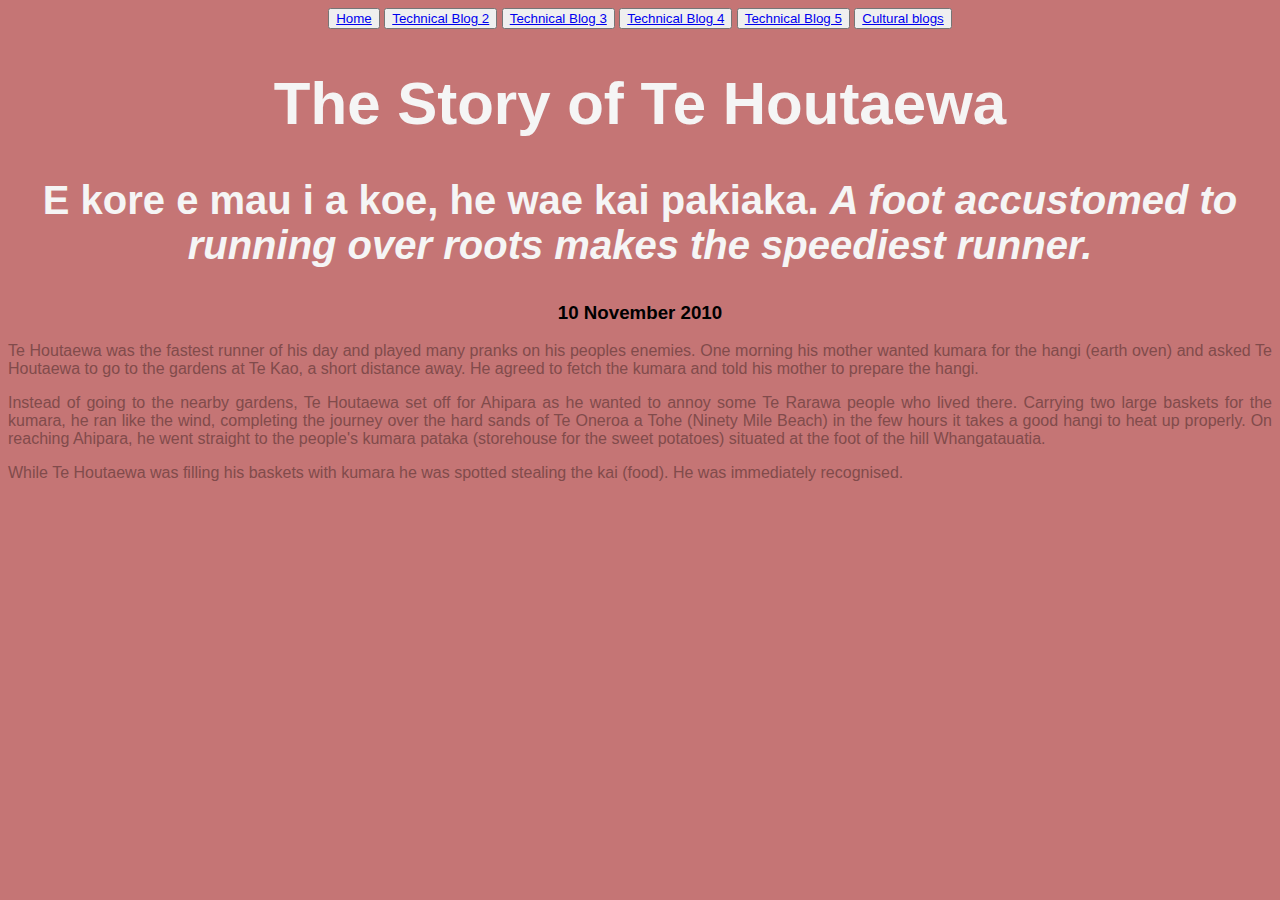
<file: blog/sprint1-technical.html>
<!DOCTYPE html>
<html>
  <head>
    <title>Stories and Legends</title>
    <meta charset="UTF-8">
    <link href="../styles/main.css" rel="stylesheet" type="text/css">
  </head>
  
  <body>
    <nav>
      <button><a href="../index.html">Home</a></button>
      
      <!-- link to list of tech page -->   
      <button><a href="sprint2_technical.html">Technical Blog 2</a></button>
      <button><a href="sprint3_technical.html">Technical Blog 3</a></button>
      <button><a href="sprint4_technical.html">Technical Blog 4</a></button>
      <button><a href="sprint5_technical.html">Technical Blog 5</a></button>

      <!-- link to lists of sprint1-5 reflections when click cultural blog -->
      <button><a href="sprint1-cultural.html">Cultural blogs</a></button>
    </nav>

    <h1>The Story of Te Houtaewa</h1>
    <h2>E kore e mau i a koe, he wae kai pakiaka. <em>A foot accustomed to running over roots makes the speediest runner.</em> </h2>
    <h3>10 November 2010</h3>
    
    <p>
      Te Houtaewa was the fastest runner of his day and played many pranks on his peoples enemies. One morning his mother wanted kumara for the hangi (earth oven) and asked Te Houtaewa to go to the gardens at Te Kao, a short distance away. He agreed to fetch the kumara and told his mother to prepare the hangi.
    </p>
    <p>
      Instead of going to the nearby gardens, Te Houtaewa set off for Ahipara as he wanted to annoy some Te Rarawa people who lived there. Carrying two large baskets for the kumara, he ran like the wind, completing the journey over the hard sands of Te Oneroa a Tohe (Ninety Mile Beach) in the few hours it takes a good hangi to heat up properly. On reaching Ahipara, he went straight to the people's kumara pataka (storehouse for the sweet potatoes) situated at the foot of the hill Whangatauatia.
    </p>
    <p>
      While Te Houtaewa was filling his baskets with kumara he was spotted stealing the kai (food). He was immediately recognised.
    </p>
    
    <!-- this is a comment. -->
  
  </body>
</html>
</file>
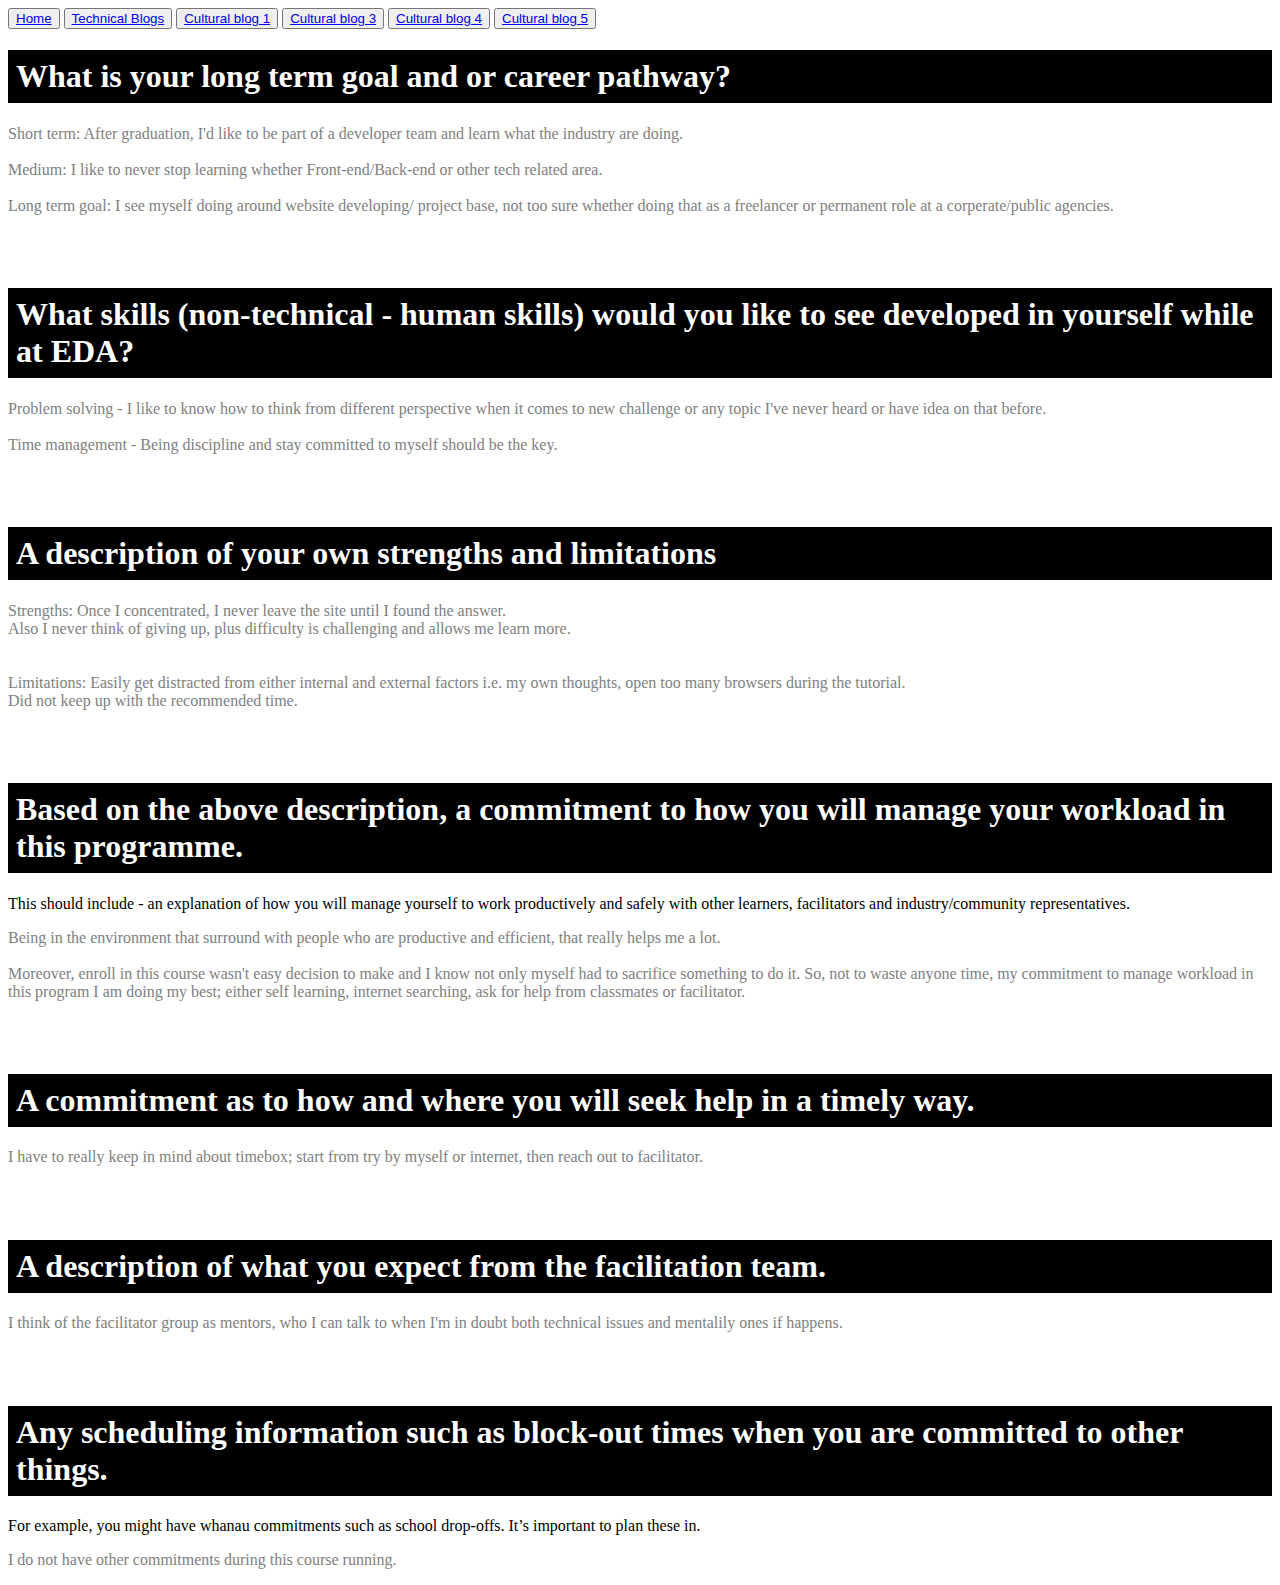
<file: blog/sprint2-cultural.html>
<!DOCTYPE html>
<html lang="en">
    <head>
        <meta charset="UTF-8">
        <meta name="viewport" content="width=device-width, initial-scale=1.0">
        <meta http-equiv="X-UA-Compatible" content="ie=edge">
        <title>Learning Plan</title>
    </head>

    <style>
            .questions {
              background-color: black; 
              color: white; 
              padding: 8px; 
              
            }
            
            .answers {
              color: gray; 
    </style>

    <nav>
        <button><a href="../index.html">Home</a></button>
        
        <!-- link to list of tech page -->   
        <button><a href="sprint1-technical.html">Technical Blogs</a></button>
                
        <!-- link to lists of sprint1-5 reflections when click cultural blog -->
        <button><a href="sprint1-cultural.html">Cultural blog 1</a></button>
        <button><a href="sprint3-cultural.html">Cultural blog 3</a></button>
        <button><a href="sprint4-cultural.html">Cultural blog 4</a></button>
        <button><a href="sprint5-cultural.html">Cultural blog 5</a></button>
    </nav>


    <body>
        <h1 class="questions">What is your long term goal and or career pathway?</h1> 
        
            <p class="answers">
                
                Short term: After graduation, I'd like to be part of a developer team and learn what the industry are doing.<br>
                    <br>
                Medium: I like to never stop learning whether Front-end/Back-end or other tech related area.<br>
                    <br>
                Long term goal: I see myself doing around website developing/ project base,
                not too sure whether doing that as a freelancer or permanent role at a corperate/public agencies.
            </p>
        
        <br><br>
        
        <h1 class="questions">What skills (non-technical - human skills) would you like to see developed in yourself while at EDA?</h1>
            
            <p class="answers">
                Problem solving - I like to know how to think from different perspective when it comes to new challenge or any topic I've never heard or have idea on that before.<br>
                    <br>
                Time management - Being discipline and stay committed to myself should be the key.
            </p>

        <br><br>

        <h1 class="questions">A description of your own strengths and limitations</h1>
        
            <p class="answers">
            
                Strengths: Once I concentrated, I never leave the site until I found the answer.<br>
                Also I never think of giving up, plus difficulty is challenging and allows me learn more.<br><br>
                    <br>
                Limitations: Easily get distracted from either internal and external factors i.e. my own thoughts, open too many browsers during the tutorial.<br>
                Did not keep up with the recommended time.
            </p>

        <br><br>
        
        <h1 class="questions">Based on the above description, a commitment to how you will manage your workload in this programme.</h1>

           <p>This should include - an explanation of how you will manage yourself to work productively and safely with other learners,
           facilitators and industry/community representatives.</p>
        
           <p class="answers">
                Being in the environment that surround with people who are productive and efficient, that really helps me a lot.<br><br>
                Moreover, enroll in this course wasn't easy decision to make and I know not only myself had to sacrifice something to do it.
                So, not to waste anyone time, my commitment to manage workload in this program I am doing my best;
                either self learning, internet searching, ask for help from classmates or facilitator.
           </p>     


        <br><br>

        <h1 class="questions">A commitment as to how and where you will seek help in a timely way.</h1>

            <p class="answers">
                I have to really keep in mind about timebox; start from try by myself or internet, then reach out to facilitator.
            </p>

        <br><br>
        
        <h1 class="questions">A description of what you expect from the facilitation team.</h1>

            <p class="answers">
            I think of the facilitator group as mentors, who I can talk to when I'm in doubt both technical issues and mentalily ones if happens.
            </p>

        <br><br>

        <h1 class="questions">Any scheduling information such as block-out times when you are committed to other things.</h1>
        For example, you might have whanau commitments such as school drop-offs. It’s important to plan these in.

            <p class="answers">I do not have other commitments during this course running.</p>

        
    </body>
</html>
</file>
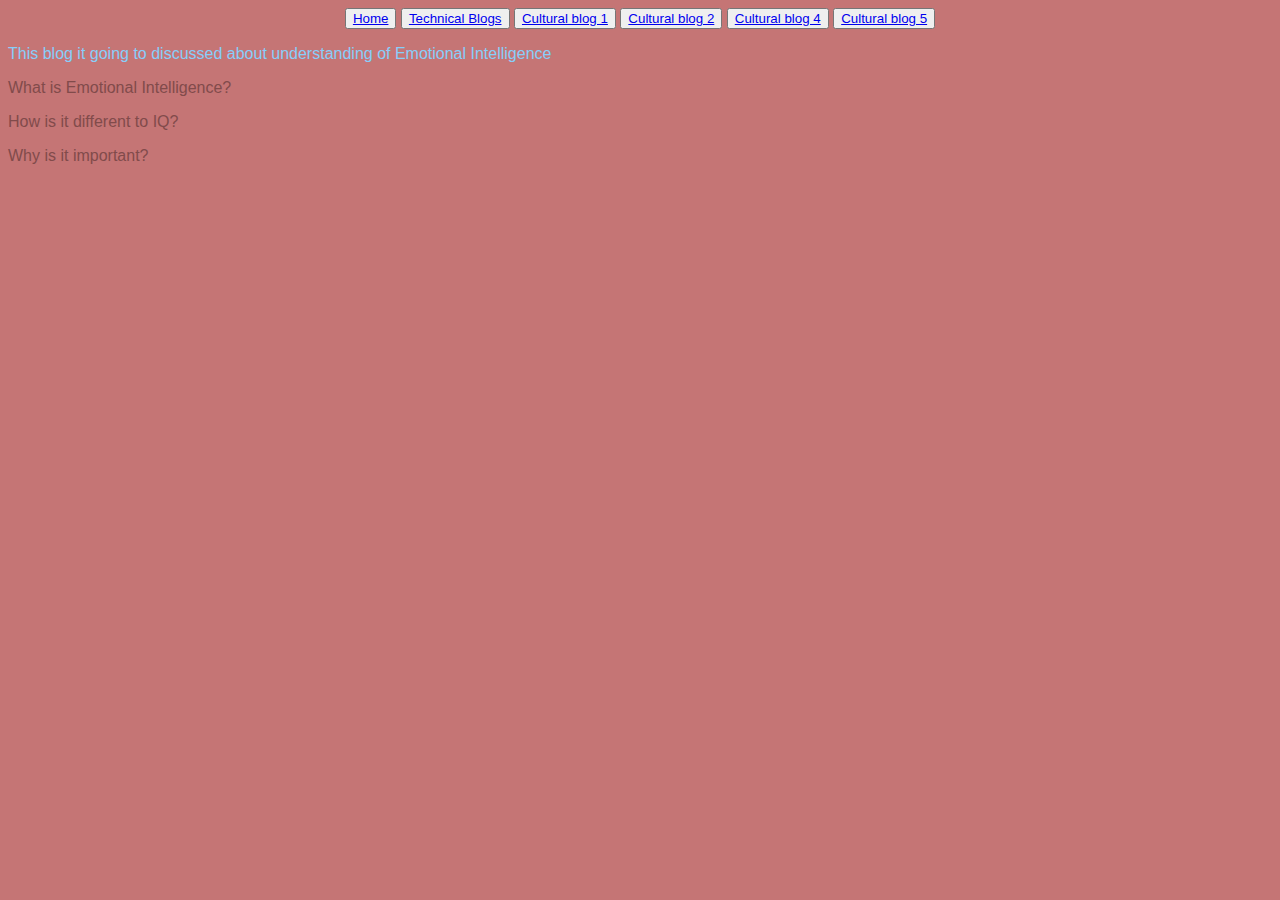
<file: blog/sprint3-cultural.html>
<!DOCTYPE html>
<html lang="en">
    <head>
        <meta charset="UTF-8">
        <meta name="viewport" content="width=device-width, initial-scale=1.0">
        <meta http-equiv="X-UA-Compatible" content="ie=edge">
        <link href="../styles/main.css" rel="stylesheet" type="text/css">
        <title>Emotional Intelligence Blog</title>
    </head>

    <nav>
        <button><a href="../index.html">Home</a></button>
        
        <!-- link to list of tech page -->   
        <button><a href="sprint1-technical.html">Technical Blogs</a></button>
                
        <!-- link to lists of sprint1-5 reflections when click cultural blog -->
        <button><a href="sprint1-cultural.html">Cultural blog 1</a></button>
        <button><a href="sprint2-cultural.html">Cultural blog 2</a></button>
        <button><a href="sprint4-cultural.html">Cultural blog 4</a></button>
        <button><a href="sprint5-cultural.html">Cultural blog 5</a></button>
    </nav>

    <body>
        <p style="color:lightskyblue">This blog it going to discussed about understanding of Emotional Intelligence</p>
      
        <!--In the last Core Exercise you spent some time researching EQ and IQ. Use those insights for your cultural blog post.-->
        
        <p>What is Emotional Intelligence?</p>

        <p>How is it different to IQ?</p>

        <p>Why is it important?</p>
        
        

        
        
        
    </body>
</html>
</file>
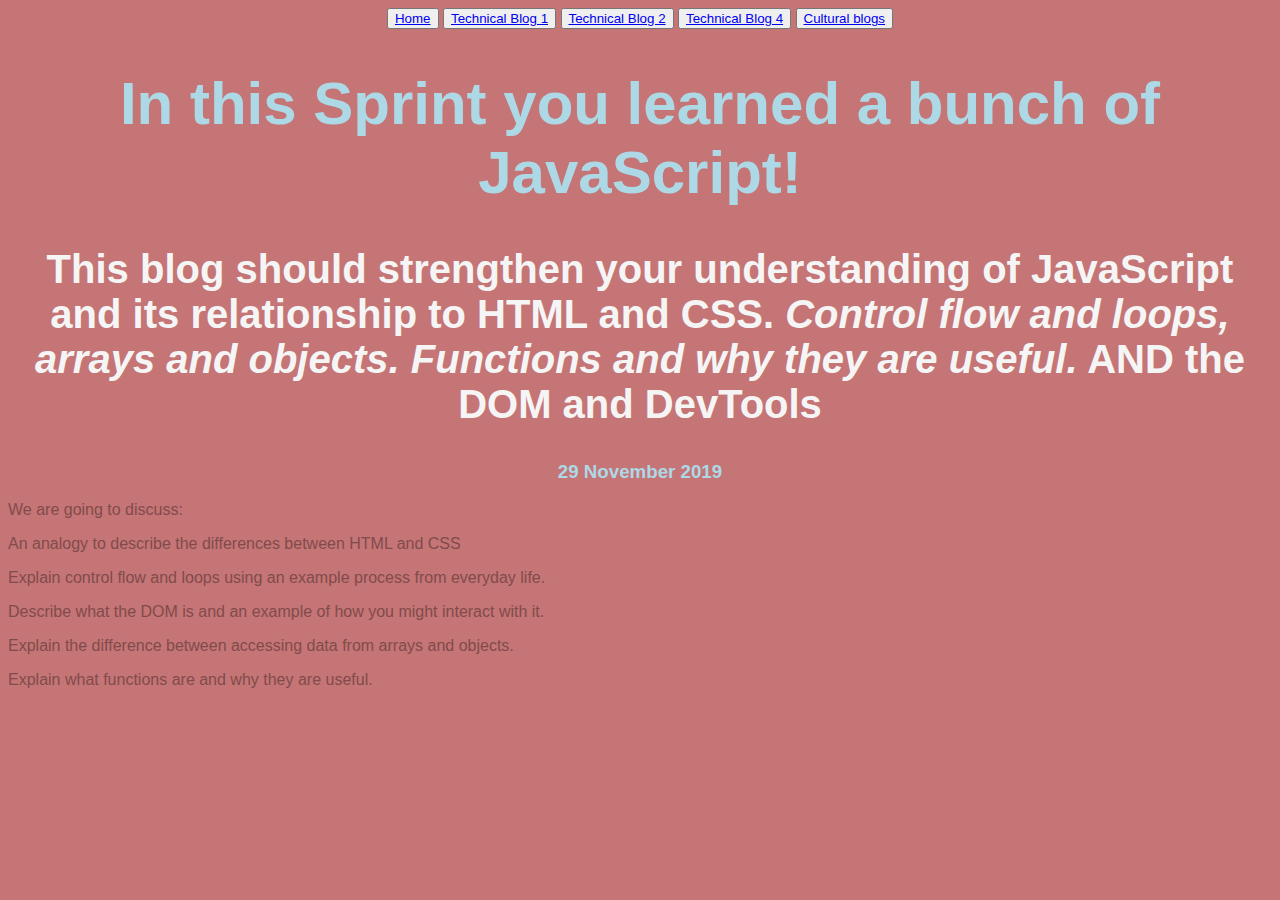
<file: blog/sprint3_technical.html>
<!DOCTYPE html>
<html>
  <head>
    <title>Sprint3 Technical</title>
    <meta charset="UTF-8">
    <link href="../styles/main.css" rel="stylesheet" type="text/css">
  </head>

  <nav>
    <button><a href="../index.html">Home</a></button>
    
    <!-- link to list of tech page -->   
    <button><a href="sprint1-technical.html">Technical Blog 1</a></button>
    <button><a href="sprint2_technical.html">Technical Blog 2</a></button>
    <button><a href="sprint4_technical.html">Technical Blog 4</a></button>
    
    <!-- link to lists of sprint1-5 reflections when click cultural blog -->
    <button><a href="sprint1-cultural.html">Cultural blogs</a></button>
  </nav>

  
  <body>
    <h1 style="color:lightblue;">In this Sprint you learned a bunch of JavaScript!</h1>
    <h2>This blog should strengthen your understanding of JavaScript and its relationship to HTML and CSS.<em> Control flow and loops, arrays and objects.
        Functions and why they are useful.</em> AND the DOM and DevTools  </h2>
    <h3 style="color:lightblue;">29 November 2019</h3>
    
    <p>We are going to discuss:</p>

    <p>An analogy to describe the differences between HTML and CSS</p>
  
    <p>Explain control flow and loops using an example process from everyday life.
    </p>

    <p>Describe what the DOM is and an example of how you might interact with it.
    </p>
    
    <p>Explain the difference between accessing data from arrays and objects.
    </p>
    
    <p>Explain what functions are and why they are useful.</p>

    
    
    <!-- this is a comment. -->
  
  </body>
</html>
</file>
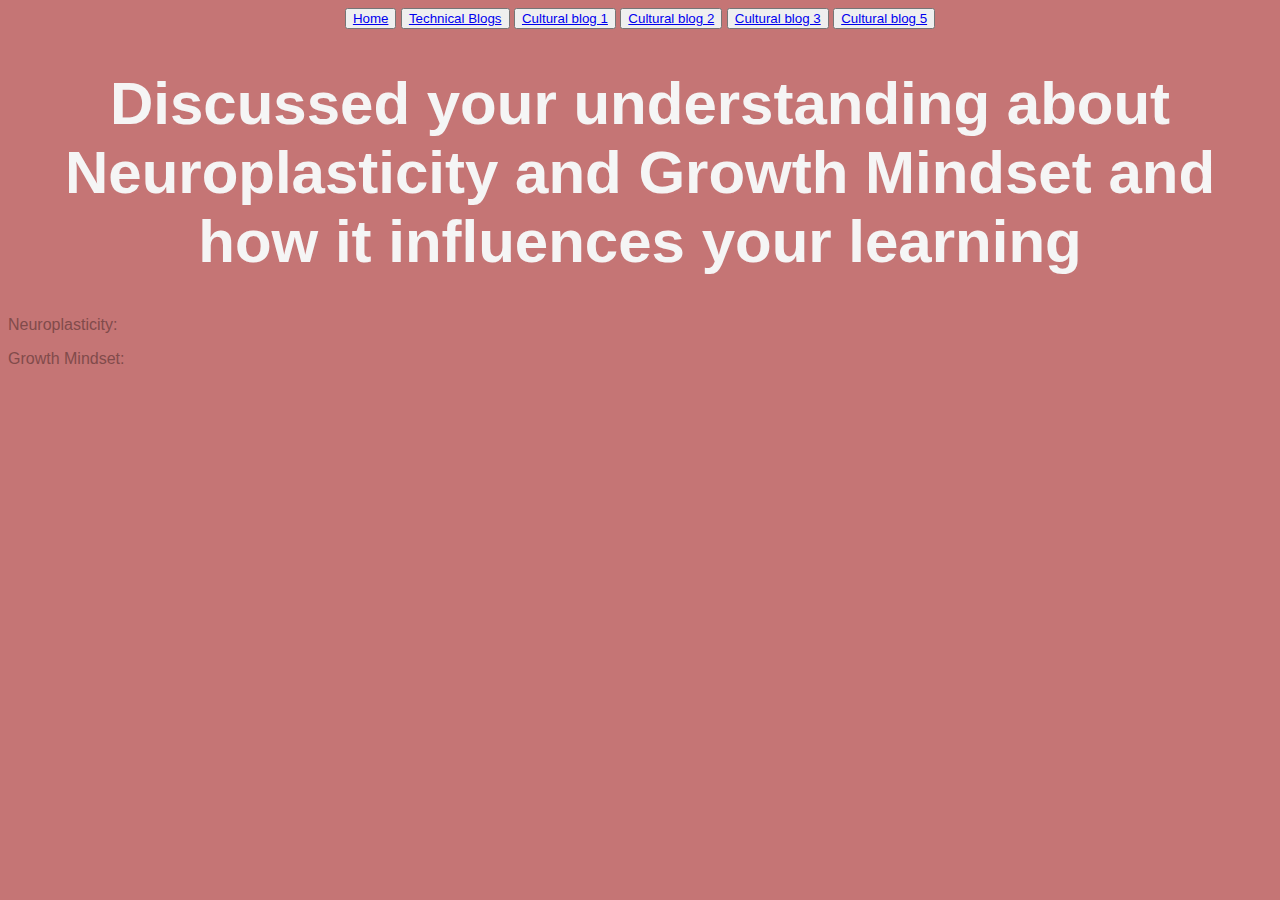
<file: blog/sprint4-cultural.html>
<!DOCTYPE html>
<html lang="en">
    <head>
        <meta charset="UTF-8">
        <meta name="viewport" content="width=device-width, initial-scale=1.0">
        <meta http-equiv="X-UA-Compatible" content="ie=edge">
        <title>Neuroplasticity and Growth Mindset Blog</title>
        <link href="../styles/main.css" rel="stylesheet" type="text/css">
    </head>

    <nav>
        <button><a href="../index.html">Home</a></button>
      
      <!-- link to list of tech page -->   
      <button><a href="sprint1-technical.html">Technical Blogs</a></button>
              
      <!-- link to lists of sprint1-5 reflections when click cultural blog -->
      <button><a href="sprint1-cultural.html">Cultural blog 1</a></button>
      <button><a href="sprint2-cultural.html">Cultural blog 2</a></button>
      <button><a href="sprint3-cultural.html">Cultural blog 3</a></button>
      <button><a href="sprint5-cultural.html">Cultural blog 5</a></button>
  </nav>   

    <body>
        <h1>Discussed your understanding about Neuroplasticity and Growth Mindset and how it influences your learning</h1> 

            <p>
                Neuroplasticity:
            </p>

            <p>
                Growth Mindset:
            
            </p>
      
            
        
        
        

        
        
        
    </body>
</html>
</file>
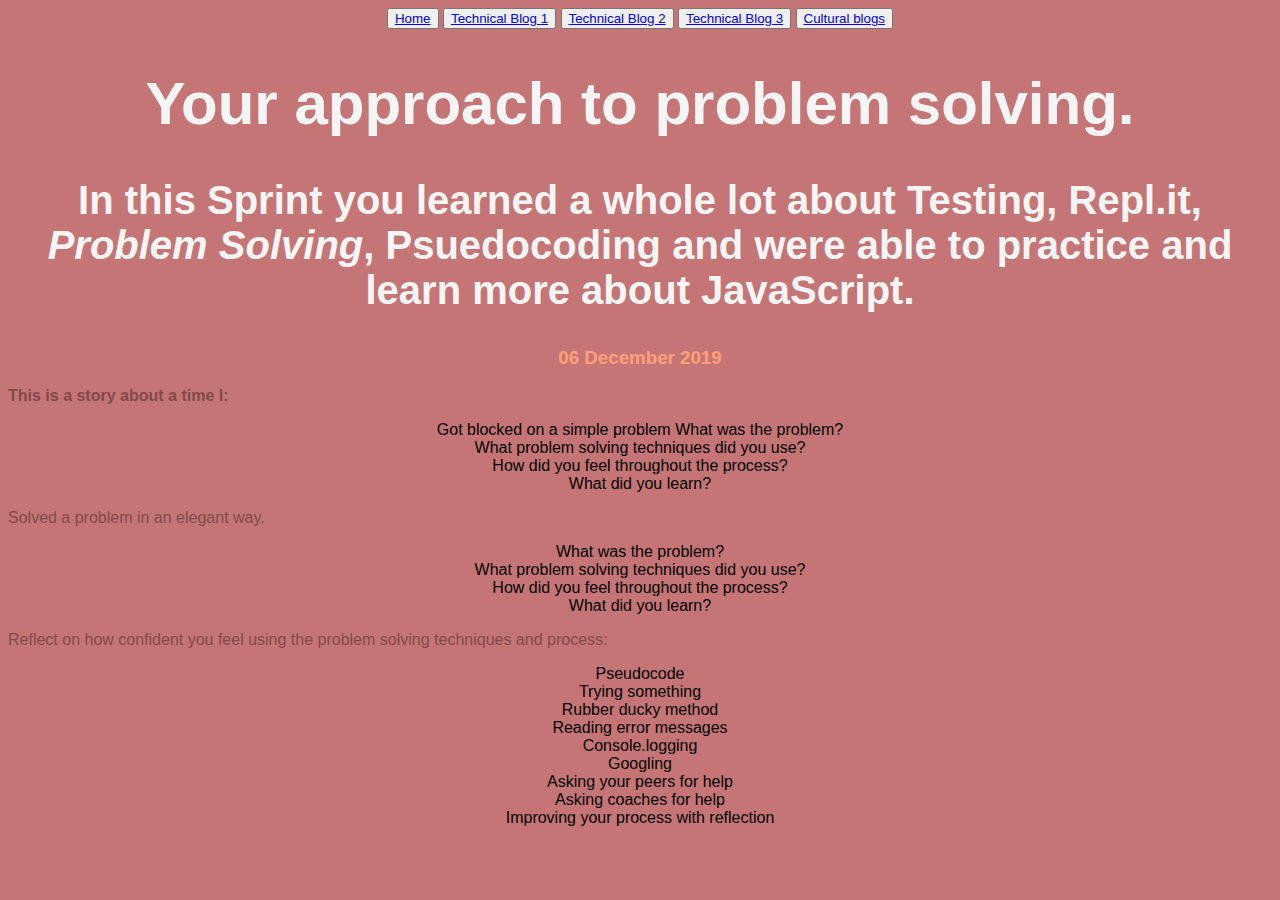
<file: blog/sprint4_technical.html>
<!DOCTYPE html>
<html>
  <head>
    <title>sprint4_technical</title>
    <meta charset="UTF-8">
    <link href="../styles/main.css" rel="stylesheet" type="text/css">
  </head>
 
  <nav>
    <button><a href="../index.html">Home</a></button>
    
    <!-- link to list of tech page -->   
    <button><a href="sprint1-technical.html">Technical Blog 1</a></button>
    <button><a href="sprint2_technical.html">Technical Blog 2</a></button>
    <button><a href="sprint3_technical.html">Technical Blog 3</a></button>    

    <!-- link to lists of sprint1-5 reflections when click cultural blog -->
    <button><a href="sprint1-cultural.html">Cultural blogs</a></button>
  </nav>
  
  <body>
    <h1>Your approach to problem solving.</h1>
    <h2>
        In this Sprint you learned a whole lot about Testing, Repl.it, <em>Problem Solving</em>, Psuedocoding
        and were able to practice and learn more about JavaScript.
    </h2>

    <h3 style="color:lightsalmon;">06 December 2019</h3>
    
    <p>
        <strong>This is a story about a time I:</strong>
    </p>

        Got blocked on a simple problem


        What was the problem?<br>
        What problem solving techniques did you use?<br>
        How did you feel throughout the process?<br>
        What did you learn?<br>
    
    
    <p>Solved a problem in an elegant way.</p>


        What was the problem?<br>
        What problem solving techniques did you use?<br>
        How did you feel throughout the process?<br>
        What did you learn?<br>


    <p>Reflect on how confident you feel using the problem solving techniques and process:</p>
    
    Pseudocode<br>
    Trying something<br>
    Rubber ducky method<br>
    Reading error messages<br>
    Console.logging<br>
    Googling<br>
    Asking your peers for help<br>
    Asking coaches for help<br>
    Improving your process with reflection<br>




    
    
    <!-- this is a comment. -->
  
  </body>
</html>
</file>
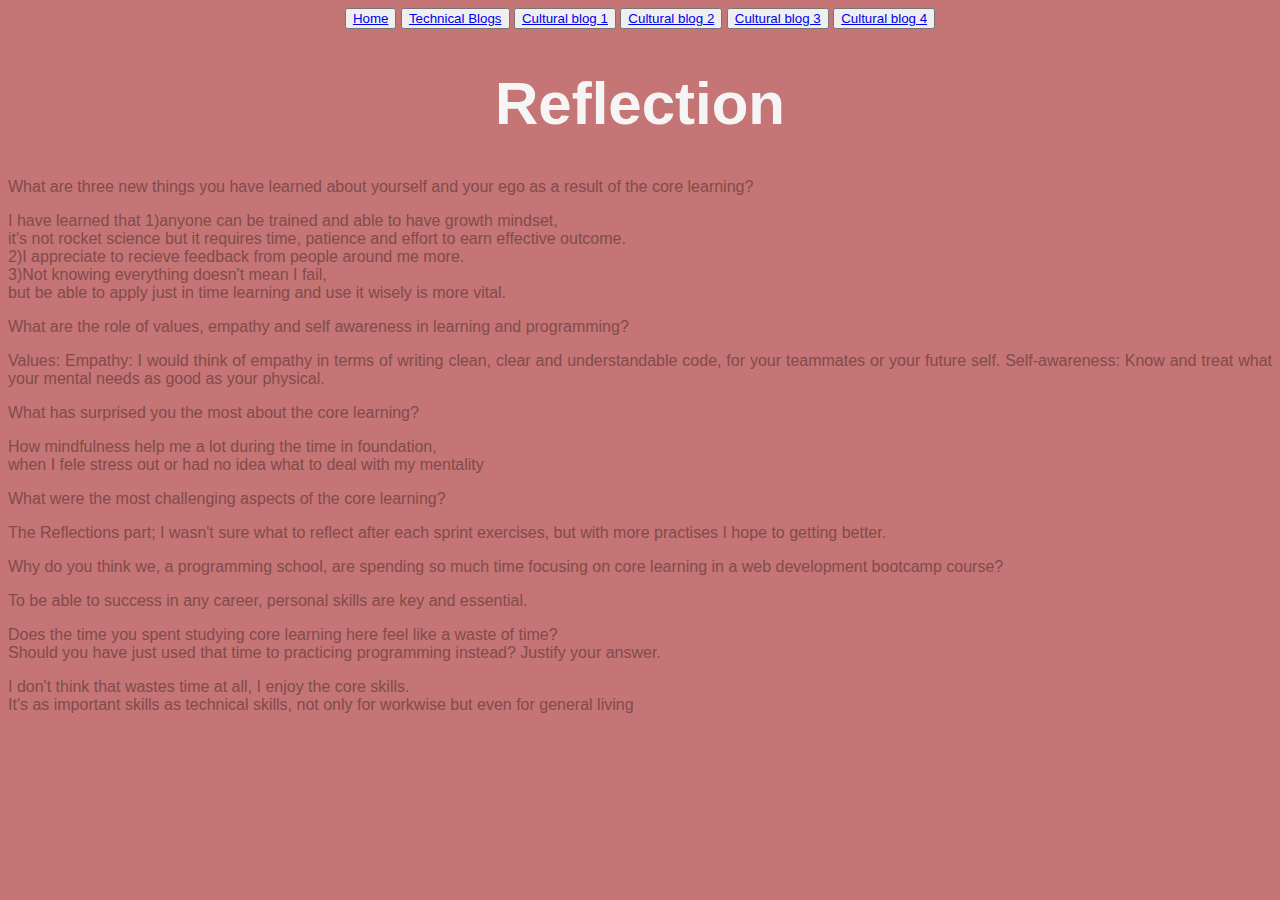
<file: blog/sprint5-cultural.html>
<!DOCTYPE html>
<html lang="en">

    <head>
        <meta charset="UTF-8">
        <meta name="viewport" content="width=device-width, initial-scale=1.0">
        <meta http-equiv="X-UA-Compatible" content="ie=edge">
        <link href="../styles/main.css" rel="stylesheet" type="text/css">
        <title>Foundations Core Skill</title>
    </head>

    <nav>
      <button><a href="../index.html">Home</a></button>
      
      <!-- link to list of tech page -->   
      <button><a href="sprint1-technical.html">Technical Blogs</a></button>
              
      <!-- link to lists of sprint1-5 reflections when click cultural blog -->
      <button><a href="sprint1-cultural.html">Cultural blog 1</a></button>
      <button><a href="sprint2-cultural.html">Cultural blog 2</a></button>
      <button><a href="sprint3-cultural.html">Cultural blog 3</a></button>
      <button><a href="sprint4-cultural.html">Cultural blog 4</a></button>
      
  </nav>

    <body>
      <h1>Reflection</h1>

      <p class="question">What are three new things you have learned about yourself
        and your ego as a result of the core learning?
      </p> 

        <p class="answer">I have learned that 1)anyone can be trained and able to have growth mindset,
          </br>it's not rocket science but it requires time, patience and effort to earn effective outcome.
          </br>2)I appreciate to recieve feedback from people around me more.
          </br>3)Not knowing everything doesn't mean I fail,
          </br>but be able to apply just in time learning and use it wisely is more vital.
        </p>

      
      <p class="question">What are the role of values, empathy and self awareness in learning and programming?
      </p>
        <p class="answer">
          Values: 
          Empathy: I would think of empathy in terms of writing clean, clear and understandable code, for your teammates or your future self.
          Self-awareness: Know and treat what your mental needs as good as your physical.
        </p>


      <p class="question">What has surprised you the most about the core learning?
      </p>
        <p class="answer">How mindfulness help me a lot during the time in foundation,
          </br>when I fele stress out or had no idea what to deal with my mentality
        </p>
      

      <p class="question">What were the most challenging aspects of the core learning?
        <p class="answer">
          The Reflections part; I wasn't sure what to reflect after each sprint exercises, but with more practises I hope to getting better.
        </p>


      <p class="question">Why do you think we, a programming school,
        are spending so much time focusing on core learning in a web development bootcamp course?
        <p class="answer">
          To be able to success in any career, personal skills are key and essential.
          </br>
        </p>


        <p class="question">Does the time you spent studying core learning here feel like a waste of time?
        </br>Should you have just used that time to practicing programming instead? Justify your answer.
      </p>
      

      <p class="answer">
          I don't think that wastes time at all, I enjoy the core skills.
          </br>It's as important skills as technical skills, not only for workwise but even for general living
        </p>

    </body>
</html>
</file>
<file: styles/main.css>
body {
    background-color: rgb(197, 117, 117);
    font-family: 'Coda Caption', sans-serif;
    text-align: center;
}


/* .header {
    padding-top: 50px;
    scroll-padding-bottom: 50px;
    color: whitesmoke;
    text-align: center;
} */

h1 {
    font-size: 60px;
    color: whitesmoke;
}

h2 {
    font-size: 40px;
    color: whitesmoke;
}

p {
    color:rgb(129, 75, 75);
    text-align: justify;
}



/*ICON-BAR CODE from .icon-bar -> .icon-bar a:hover */
.icon-bar {
  width: 100%; /* Full-width */
  background-color: #555; /* Dark-grey background */
  overflow: auto; /* Overflow due to float */
}

.icon-bar a {
  float: left; /* Float links side by side */
  text-align: center; /* Center-align text */
  width: 20%; /* Equal width (5 icons with 20% width each = 100%) */
  padding: 12px 0; /* Some top and bottom padding */
  transition: all 0.3s ease; /* Add transition for hover effects */
  color: white; /* White text color */
  font-size: 36px; /* Increased font size */
}

.icon-bar a:hover {
  background-color: #000; /* Add a hover color */
}
</file>
